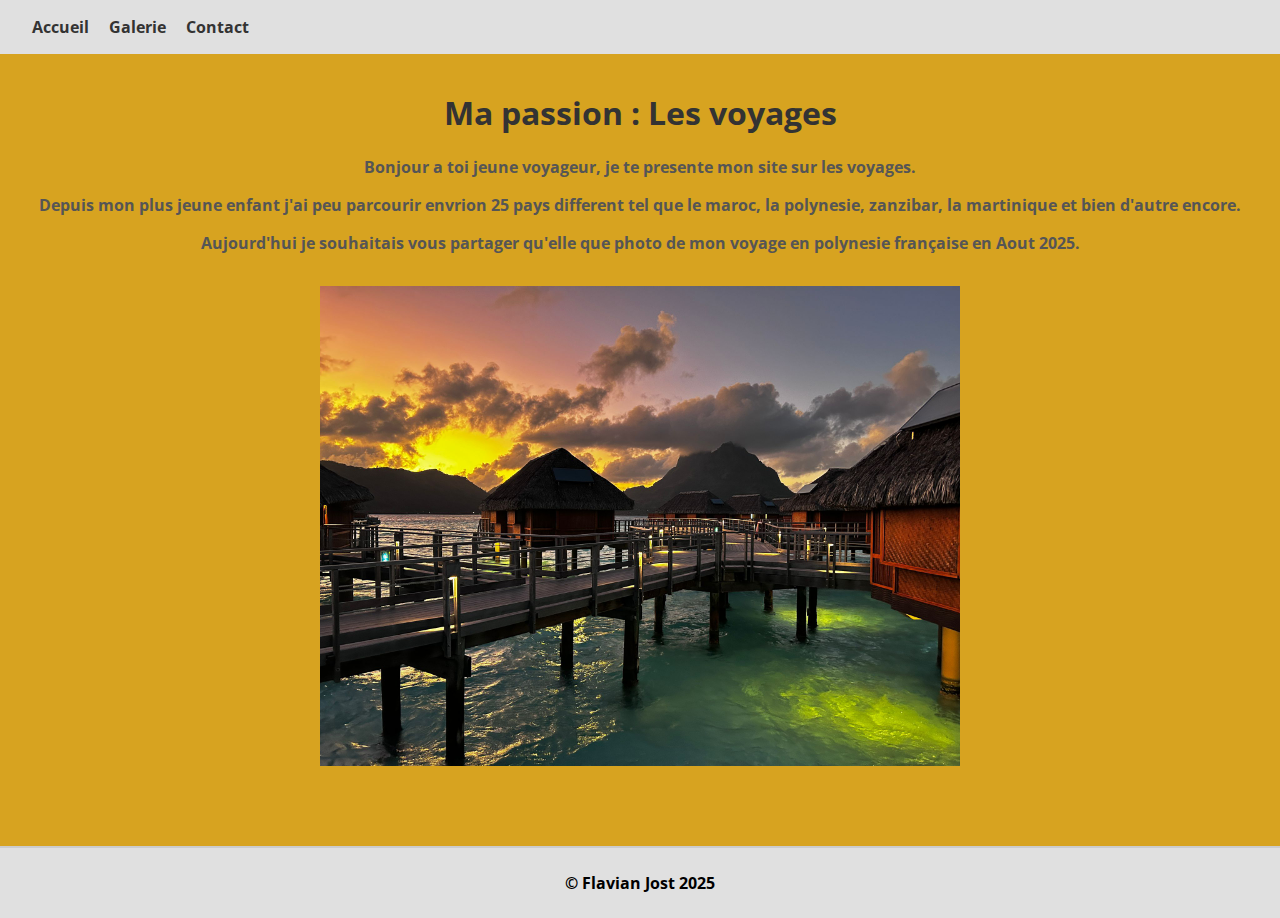
<file: index.html>
<!DOCTYPE html>
<html lang="fr">
<head>
    <meta charset="UTF-8">
    <meta name="viewport" content="width=*, initial-scale=1.0">
    <link rel="stylesheet" href="style.css">
    <link rel="preconnect" href="https://fonts.googleapis.com">
    <link rel="preconnect" href="https://fonts.gstatic.com" crossorigin>
    <link href="https://fonts.googleapis.com/css2?family=Open+Sans:ital,wght@0,300..800;1,300..800&family=Roboto:ital,wght@0,100..900;1,100..900&display=swap" rel="stylesheet">
    <title>Ma passion : Les voyages</title>
</head>
<body>
    <header class="header">
        <nav class="menu">
            <a href="index.html">Accueil</a>
            <a href="galerie.html">Galerie</a>
            <a href="contact.html">Contact</a>
        </nav>
    </header>
    <main class="main-content">
        <h1>Ma passion : Les voyages</h1>
        <p>Bonjour a toi jeune voyageur, je te presente mon site sur les voyages.</p>
        <p>Depuis mon plus jeune enfant j'ai peu parcourir envrion 25 pays different tel que le maroc, la polynesie, zanzibar, la martinique et bien d'autre encore.</p>
        <p>Aujourd'hui je souhaitais vous partager qu'elle que photo de mon voyage en polynesie française en Aout 2025.</p>
        <img src="images/coucher de soleil.jpeg" alt="Image représentant les voyages" class="responsive-image">
    </main>

<footer class="footer"><p>© Flavian Jost 2025</p></footer>
</body>
</html>
</file>
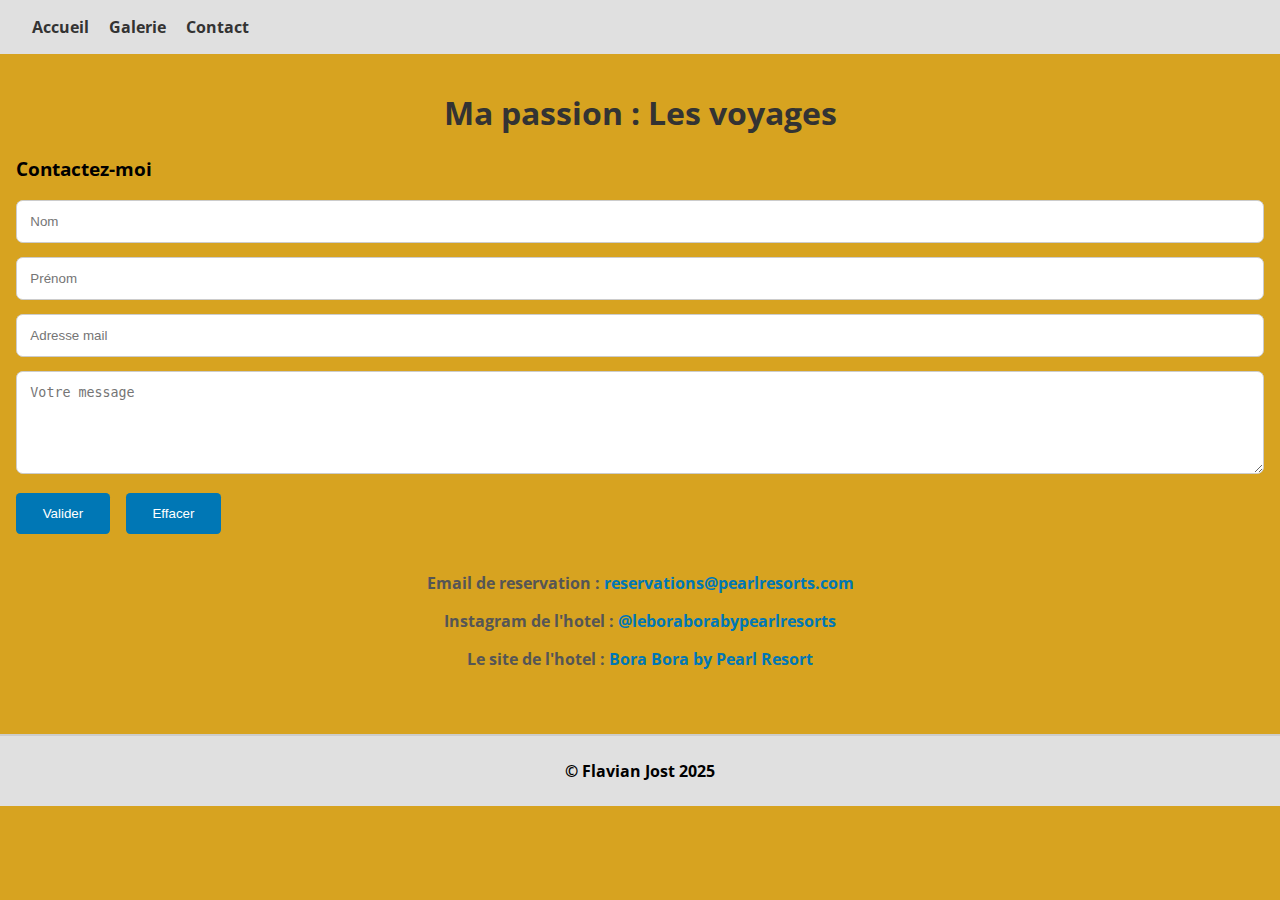
<file: contact.html>
<!DOCTYPE html>
<html lang="fr">
<head>
    <meta charset="UTF-8">
    <meta name="viewport" content="width=*, initial-scale=1.0">
    <link rel="stylesheet" href="style.css">
    <link rel="preconnect" href="https://fonts.googleapis.com">
    <link rel="preconnect" href="https://fonts.gstatic.com" crossorigin>
    <link href="https://fonts.googleapis.com/css2?family=Open+Sans:ital,wght@0,300..800;1,300..800&family=Roboto:ital,wght@0,100..900;1,100..900&display=swap" rel="stylesheet">
    <title>Ma passion : Les voyages</title>
</head>
<body>
    <header class="header">
        <nav class="menu">
            <a href="index.html">Accueil</a>
            <a href="galerie.html">Galerie</a>
            <a href="contact.html">Contact</a>
        </nav>
    </header>
    <main class="main-content">
        <h1>Ma passion : Les voyages</h1>
        <section class="form-box">
            <h3>Contactez-moi</h3>
            <form method="POST" action="contact.php">
                <input type="text" name="nom" placeholder="Nom" required>
                <input type="text" name="prenom" placeholder="Prénom" required>
                <input type="email" name="email" placeholder="Adresse mail" required>
                <textarea placeholder="Votre message" name="message" rows="5"></textarea>
                <div class="buttons">
                    <button type="submit">Valider</button>
                    <button type="reset">Effacer</button>
                </div>
            </form>
        </section>
        <br>
        <p>Email de reservation : <a href="mailto:reservations@pearlresorts.com">reservations@pearlresorts.com</a></p>
        <p>Instagram de l'hotel : <a href="https://www.instagram.com/leboraborabypearlresorts/#" target="_blank">@leboraborabypearlresorts</a></p>
        <p>Le site de l'hotel : <a href="https://www.leborabora.com/fr-fr/" target="_blank">Bora Bora by Pearl Resort</a></p>
    </main>
    <footer class="footer"><p>© Flavian Jost 2025</p></footer>
</body>
</html>
</file>
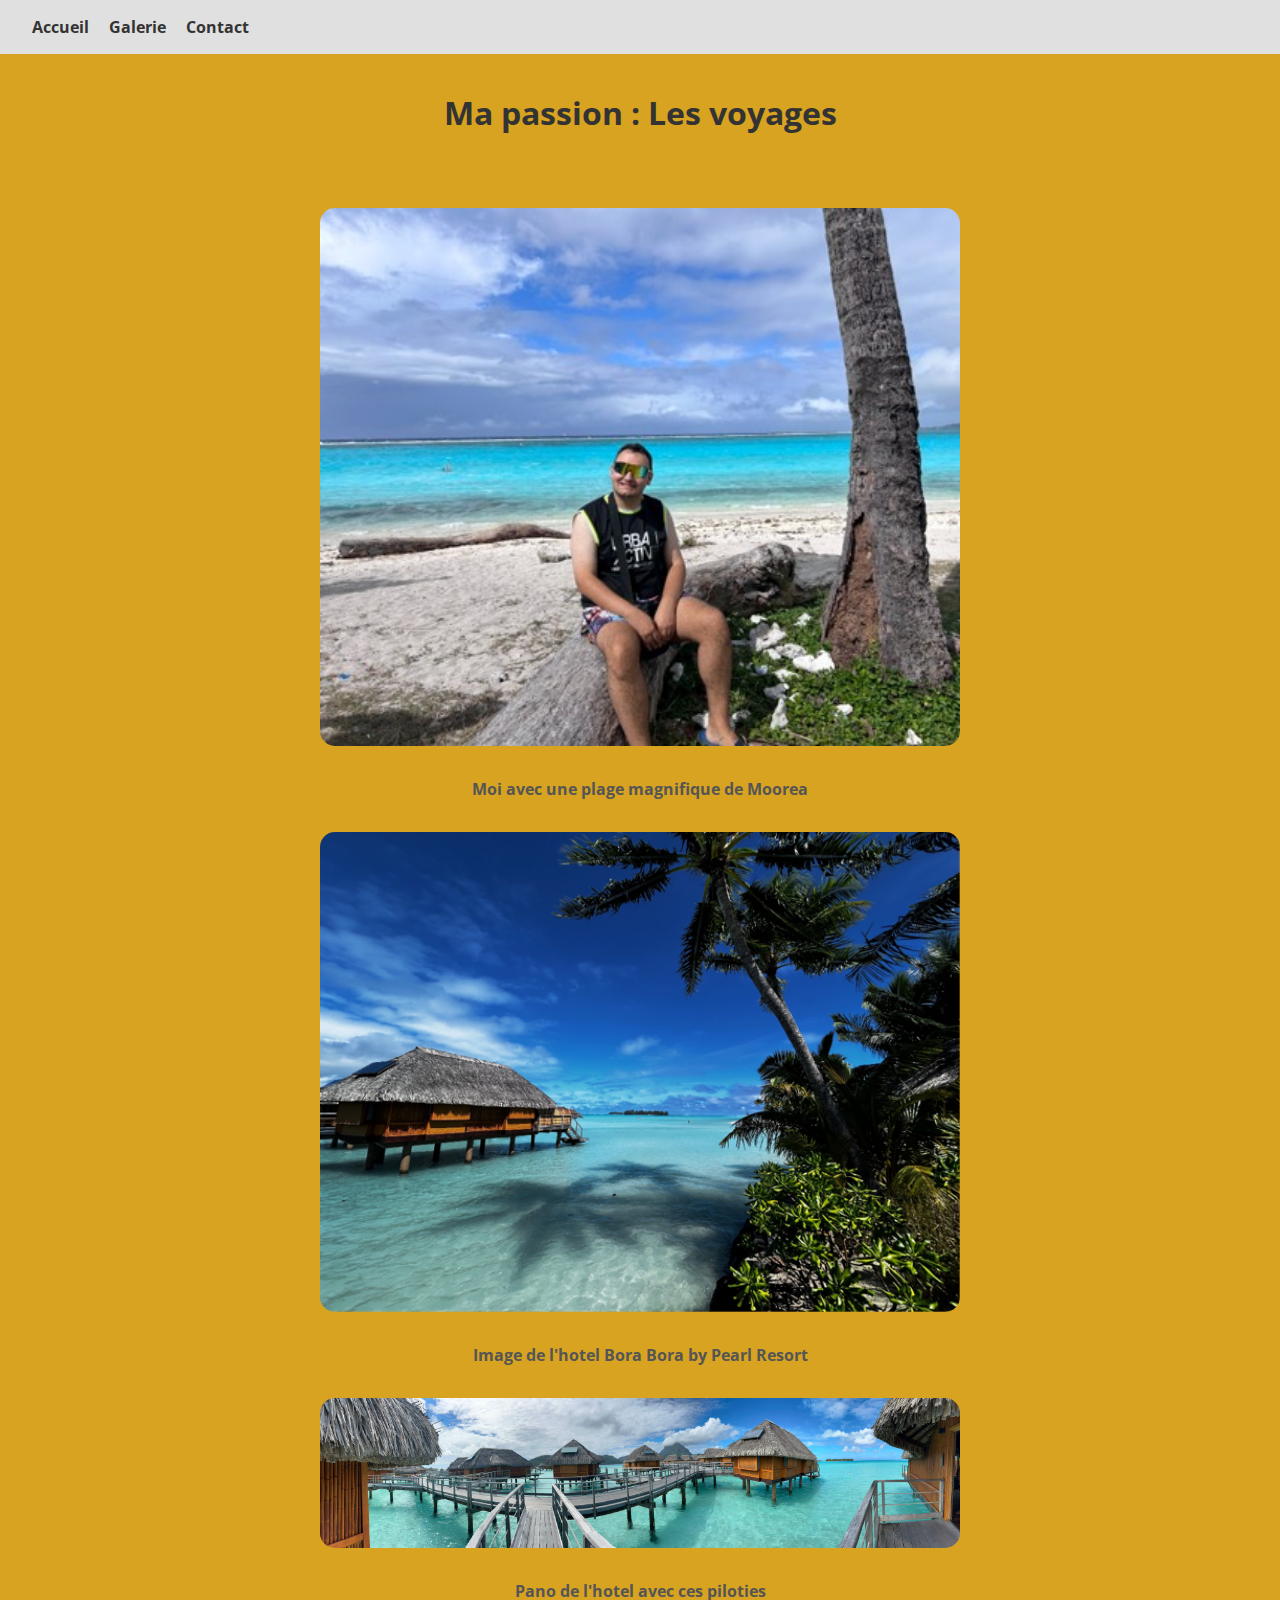
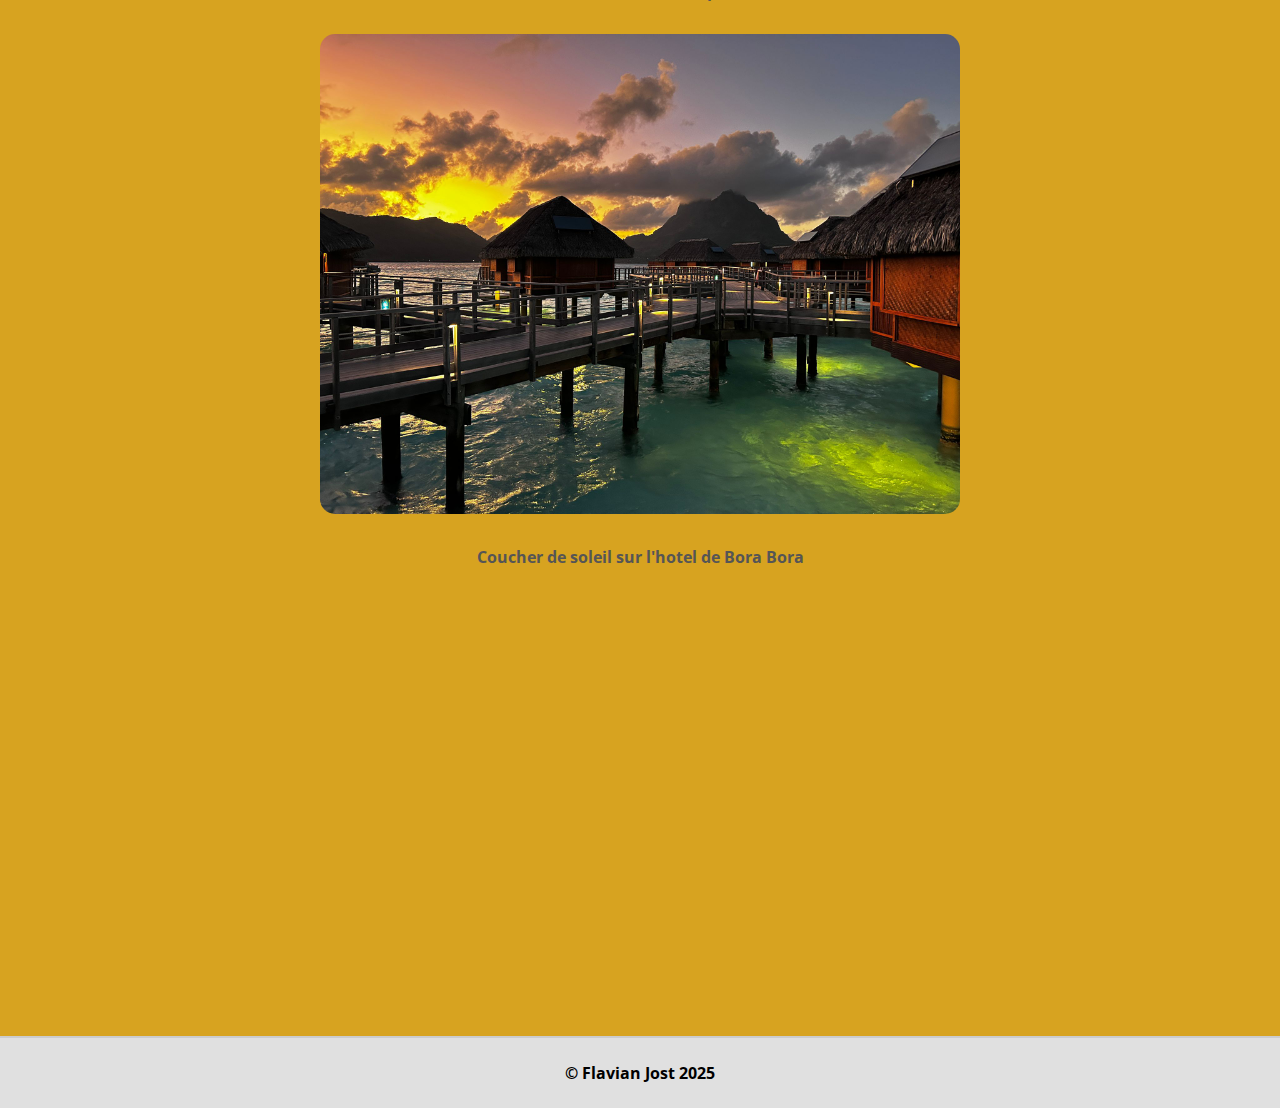
<file: galerie.html>
<!DOCTYPE html>
<html lang="fr">
<head>
    <meta charset="UTF-8">
    <meta name="viewport" content="width=*, initial-scale=1.0">
    <link rel="stylesheet" href="style.css">
    <link rel="preconnect" href="https://fonts.googleapis.com">
    <link rel="preconnect" href="https://fonts.gstatic.com" crossorigin>
    <link href="https://fonts.googleapis.com/css2?family=Open+Sans:ital,wght@0,300..800;1,300..800&family=Roboto:ital,wght@0,100..900;1,100..900&display=swap" rel="stylesheet">
    <title>Ma passion : Les voyages</title>
</head>
<body>
    <header class="header">
        <nav class="menu">
            <a href="index.html">Accueil</a>
            <a href="galerie.html">Galerie</a>
            <a href="contact.html">Contact</a>
        </nav>
    </header>
    <main class="main-content">
        <h1>Ma passion : Les voyages</h1>
        <div class="gallery1">
            <img src="images/po1.jpg" alt="test">
            <p>Moi avec une plage magnifique de Moorea</p>
            <img src="images/po2.png">
            <p>Image de l'hotel Bora Bora by Pearl Resort</p>
            <img src="images/po3.jpeg">
            <p>Pano de l'hotel avec ces piloties</p>
            <img src="images/coucher de soleil.jpeg">
            <p>Coucher de soleil sur l'hotel de Bora Bora</p>
        </div>
        <iframe src="https://www.youtube.com/embed/-CK65wkgRQQ" title="Le Bora Bora by Pearl Resorts" frameborder="0" allow="accelerometer; autoplay; clipboard-write; encrypted-media; gyroscope; picture-in-picture; web-share" referrerpolicy="strict-origin-when-cross-origin" allowfullscreen></iframe>
    </main>
    <footer class="footer"><p>© Flavian Jost 2025</p></footer>
</body>
</html>
</file>
<file: style.css>
body {
  margin: 0;
  font-family: "Open Sans", sans-serif;
  font-optical-sizing: auto;
  font-weight: 400;
  font-style: normal;
  font-variation-settings:
    "wdth" 100;
  background-color: #d7a320;
  font-weight: bold;
}

.header {
  background-color: #e0e0e0;
  padding: 1em;
  display: flex;
  justify-content: space-between;
}

.menu{
  margin-right: 3em;
}

.menu a {
  margin-left: 1em;
  text-decoration: none;
  color: #333;
  font-weight: bold;
  transition: color 0.3s ease;
}

.menu a:hover {
  color: #0077b5;
}

.main-content {
  padding: 1em;
}

.main-content a {
  color: #0077b5;
  text-decoration: none;
}

.main-content img {
  max-width: 40em;
  height: auto;
  display: block;
  margin: 2em auto;
}

.main-content h1{
  text-align: center;
  color: #333;
}

.main-content p{
  text-align: center;
  color: #555;
}

.main-content iframe{
  display: block;
  margin: 2em auto;
}

.gallery1{
    /*display: grid;
    grid-template-columns: 268px 300px;*/
    gap: 10px;
    padding: 20px;
    border-radius: 20px;
    justify-content: center;
}

.gallery1 img{
    width: 100%;
    height: auto;
    border-radius: 15px;
}

iframe{
  width: 40em;
  height: 20em;
}

.form-box input,
.form-box textarea {
  width: 100%;
  max-width: 100%;          /* 🔒 empêche les champs de dépasser */
  box-sizing: border-box;   /* 🔒 inclut padding dans la largeur */
  margin-bottom: 1em;
  padding: 1em;
  border-radius: 0.5em;
  border: 0.0625em solid #ccc;

}

.buttons {
  display: flex;
  gap: 1em;
}

button {
  padding: 1em 2em;
  border: none;
  border-radius: 0.3125em;
  background-color: #0077b5;
  color: white;
  cursor: pointer;
}

.footer {
  background-color: #e0e0e0;
  position: relative;
  padding: 0.5em 5%;
  text-align: center;
  border-top: 0.125em solid #ccc;
  margin-top: 2em;
}

@media (max-width: 600px) {
    iframe{
        width: 20em;
        height: 10em;
    }
    .main-content img{
        width: 30em;
    }
}

@media (max-width: 478px) {
    iframe{
        width: 20em;
        height: 10em;
    }
    .main-content img{
        width: 20em;
    }
    .footer {
        position: relative;
        margin-top: 5em;
        bottom: 1;
    }
}
</file>
